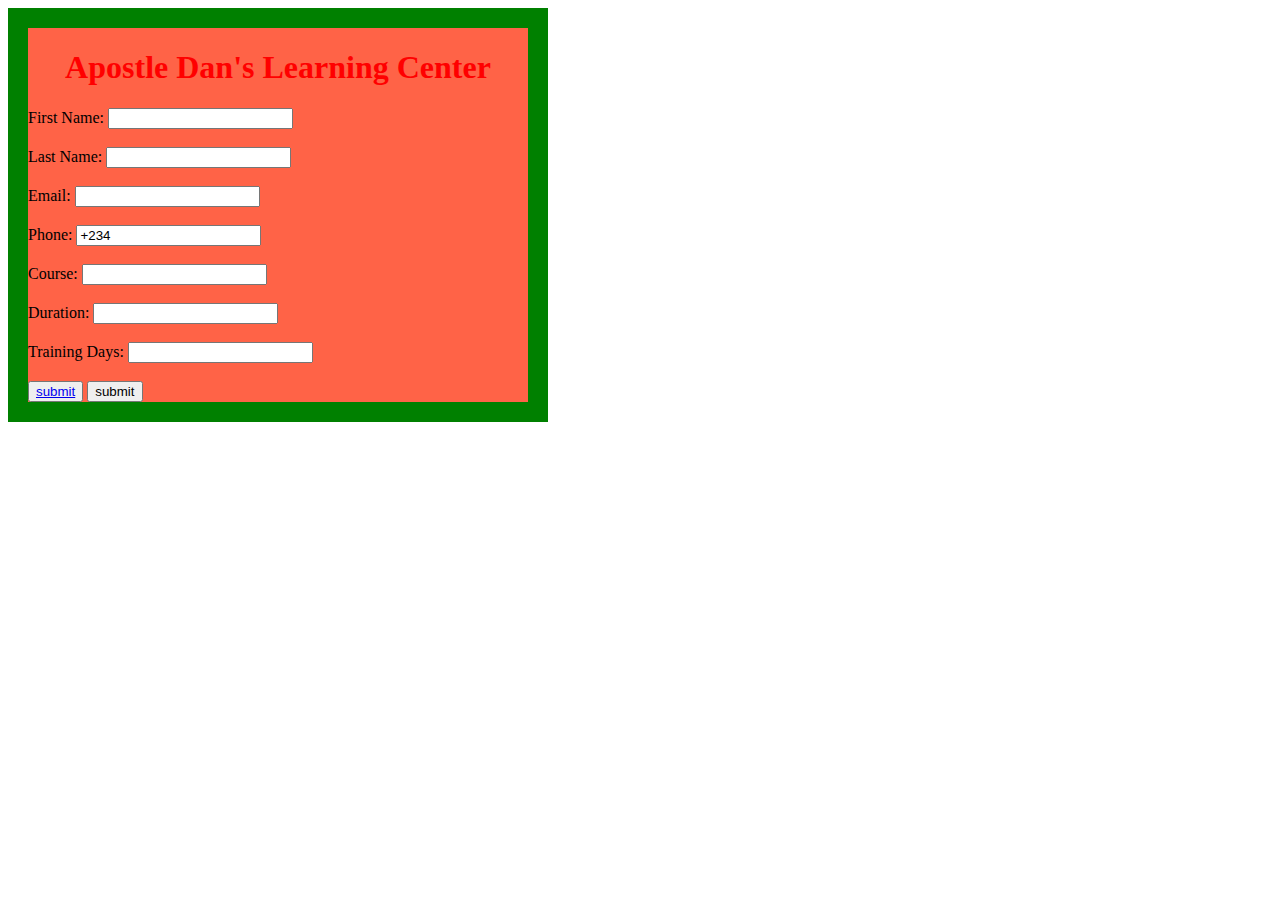
<file: form.html>
<!DOCTYPE html>
<html>
<head>
<title>Registration Form</title>
<style>
    div {
       background-color: tomato;
       width: 500px;
       padding: 20;
       margin: 100;
       border: 20px solid green;
    }
</style>
<body>
    <form>
        <div>
    <h1 style="color: red; text-align: center;">Apostle Dan's Learning Center</h1>
    <label for="fname">First Name:</label>
    <input type="text" id="fname" name="fname"><br><br>
    
    <label for="lname">Last Name:</label>
    <input type="text" id="lname" name="lname"><br><br>
    
    <label for="email">Email:</label>
    <input type="text" id="email" name="email" required><br><br>
    
    <label for="phone">   Phone:</label>
    <input type="number symbol" id="phone" name="phone" value="+234" required><br><br>
    
    <label for="course">Course:</label>
    <input type="text" id="course" name="course"><br><br>
    
    <label for="duration">Duration:</label>
    <input type="text" id="tduration" name="tduration"><br><br>
    
    <label for="tdays">Training Days:</label>
    <input type="text" id="tdays" name="tdays"><br><br>
    
    <button type="button"
    onclick="document.getElementById().innerHTML"><a href="https://www.google.com" target="_blank">submit</a></button>
    <input type="submit" value="submit">
     </div>    
</form> 
</body>
</head>
</html>
</file>
